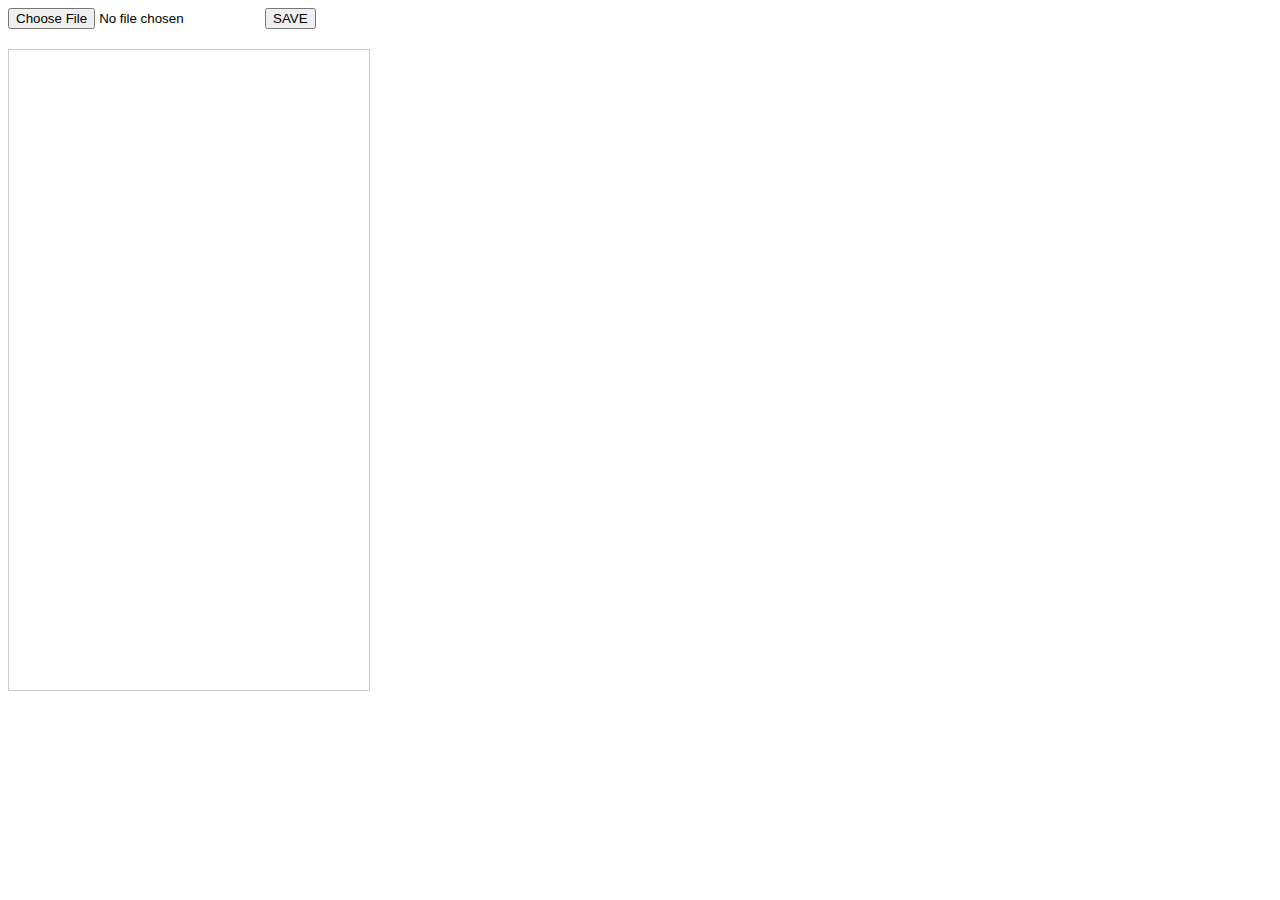
<file: pages/src/index.html>
<!DOCTYPE html>
<html>
<head>
    <title>HTML5 Crop Image</title>
    <link rel="stylesheet" href="style.css"/>
</head>
<body>
<div>
    <div id="operation_zone">
        <div id="operations">
            <input type="file" name="file" id="post_file">
            <button id="save_button">SAVE</button>
        </div>
    </div>


    <div id="label">
        <canvas id="get_image"></canvas>
        <p>
            <canvas id="cover_box"></canvas>
            <canvas id="edit_pic"></canvas>
        </p>
    </div>
</div>
<script type="text/javascript" src="cap.js"></script>
</body>
</html>
</file>
<file: pages/src/style.css>
body {
    /*text-align: center;*/
}

#label {
    border: 1px solid #ccc;
    background-color: #fff;
    text-align: center;
    height: 640px;
    width: 360px;
    margin: 20px auto;
    position: relative;
    float: left;
}

#get_image {
    position: absolute;
}

#edit_pic {
    position: absolute;
    display: none;
    background: #000;
}

#cover_box {
    position: absolute;
    z-index: 9999;
    display: none;
    top: 0px;
    left: 0px;
}
</file>
